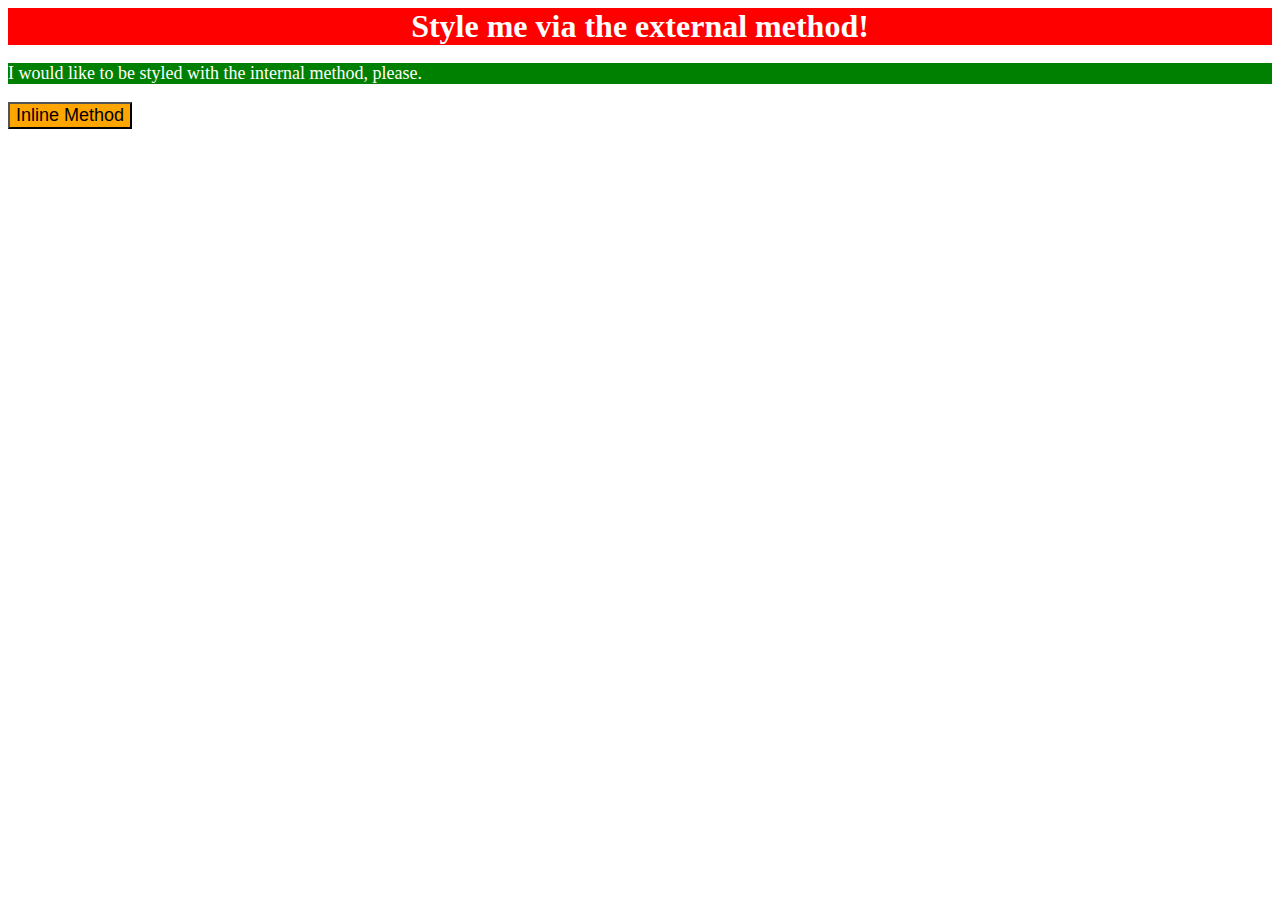
<file: foundations/intro-to-css/01-css-methods/index.html>
<!DOCTYPE html>
<html lang="en">
  <head>
    <meta charset="UTF-8">
    <meta http-equiv="X-UA-Compatible" content="IE=edge">
    <meta name="viewport" content="width=device-width, initial-scale=1.0">
    <title>Methods for Adding CSS</title>
    <link rel="stylesheet" href="style.css">
    <style>
      p{
        background-color: green;
        color: white;
        font-size: 18px;
      }
    </style>
  </head>
  <body>
    <div>Style me via the external method!</div>
    <p>I would like to be styled with the internal method, please.</p>
    <button style="color:black; background-color:orange;font-size:18px; ">Inline Method</button>
  </body>
</html>
</file>
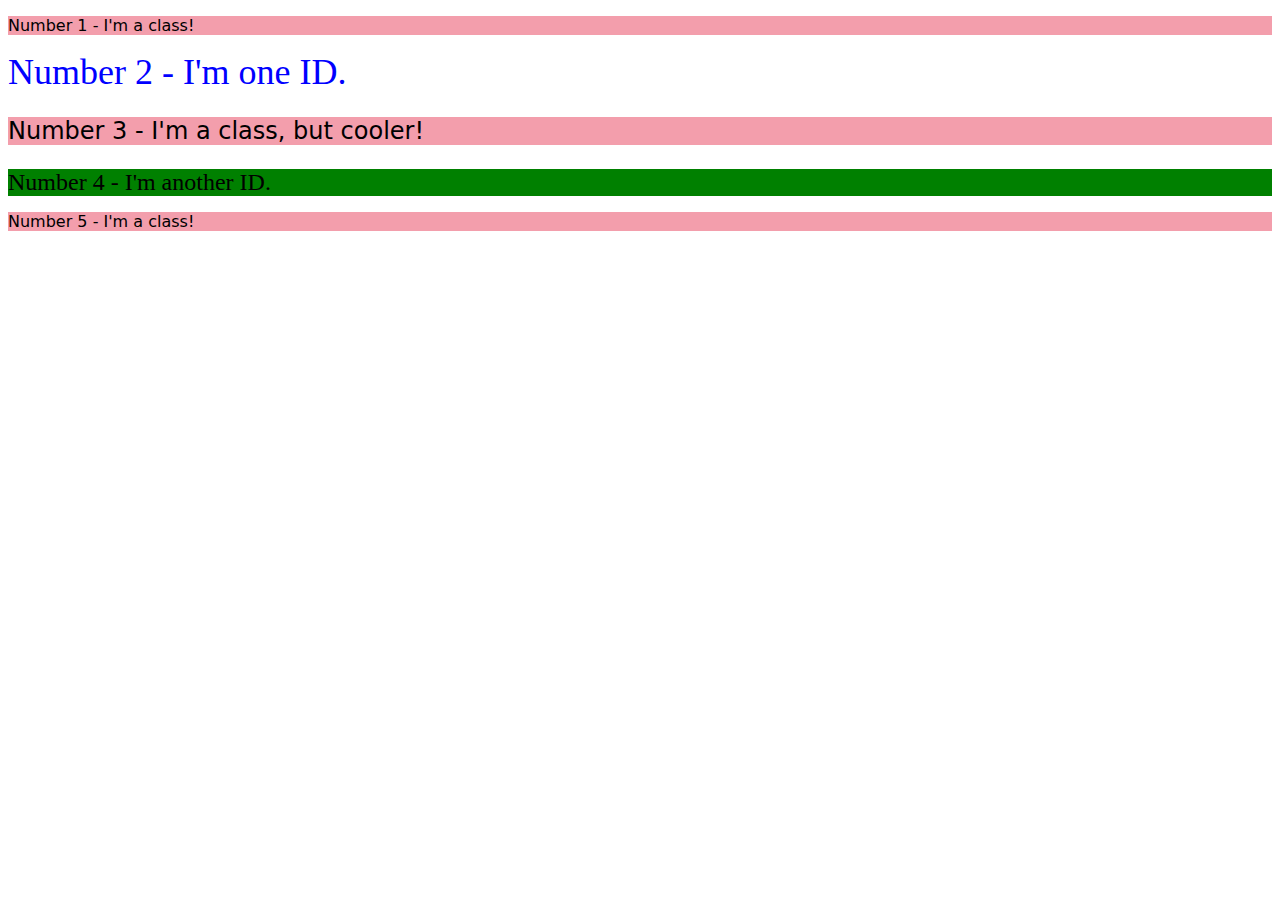
<file: foundations/intro-to-css/02-class-id-selectors/index.html>
<!DOCTYPE html>
<html lang="en">
  <head>
    <meta charset="UTF-8">
    <meta http-equiv="X-UA-Compatible" content="IE=edge">
    <meta name="viewport" content="width=device-width, initial-scale=1.0">
    <title>Class and ID Selectors</title>
    <link rel="stylesheet" href="style.css">
  </head>
  <body>
    <p class="odd">Number 1 - I'm a class!</p>
    <div class="even blue">Number 2 - I'm one ID.</div>
    <p class="odd" id="sizevariation">Number 3 - I'm a class, but cooler!</p>
    <div class="even green">Number 4 - I'm another ID.</div>
    <p class="odd">Number 5 - I'm a class!</p>
  </body>
</html>
</file>
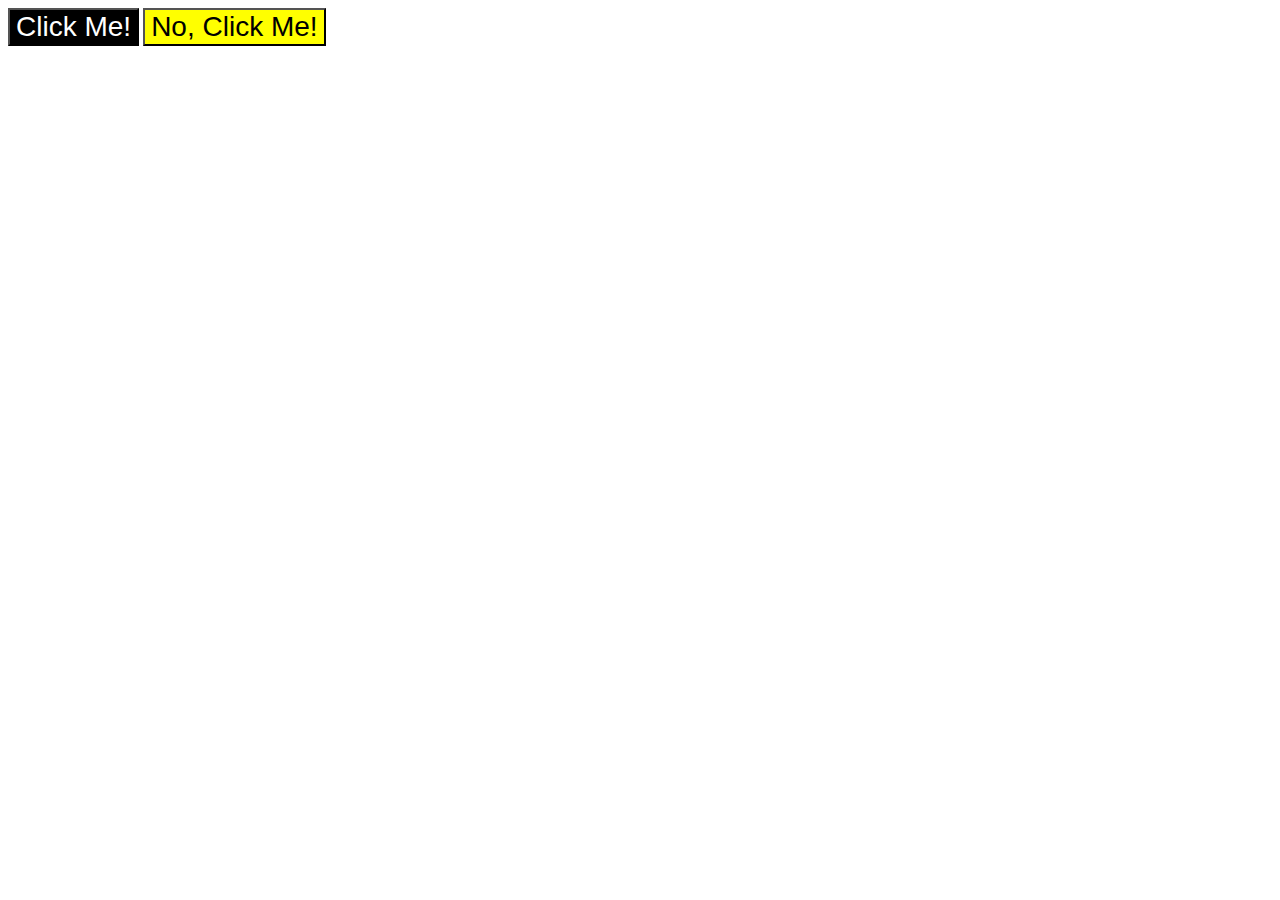
<file: foundations/intro-to-css/03-grouping-selectors/index.html>
<!DOCTYPE html>
<html lang="en">
  <head>
    <meta charset="UTF-8">
    <meta http-equiv="X-UA-Compatible" content="IE=edge">
    <meta name="viewport" content="width=device-width, initial-scale=1.0">
    <title>Grouping Selectors</title>
    <link rel="stylesheet" href="style.css">
  </head>
  <body>
    <button id="Click-Me">Click Me!</button>
    <button id ="No-Click-Me">No, Click Me!</button>
  </body>
</html>
</file>
<file: foundations/intro-to-css/01-css-methods/style.css>
div{
    background-color: red;
    color: white;
    font-size: 32px;
    text-align:center;
    font-weight: bold;
}
</file>
<file: foundations/intro-to-css/02-class-id-selectors/style.css>
.odd{
    color: #000000;
    background-color: rgb(243, 158, 172);
    font-family: Verdana, "DejaVu Sans",sans-serif;
}

.even.blue{
    color:#0000ff;
    font-size: 36px;
}

.even.green{
    color: #000000;
    background-color: #008000;
    font-size: 24px;
}

#sizevariation{
    font-size: 24px;
}
</file>
<file: foundations/intro-to-css/03-grouping-selectors/style.css>
#Click-Me{
    color: white;
    background-color: black;
}

#No-Click-Me{
    color: black;
    background-color: yellow;
}

#No-Click-Me,#Click-Me{
    font-size: 28px;
    font-family: Helvetica ,"Times New Roman",sans-serif;
}
</file>
